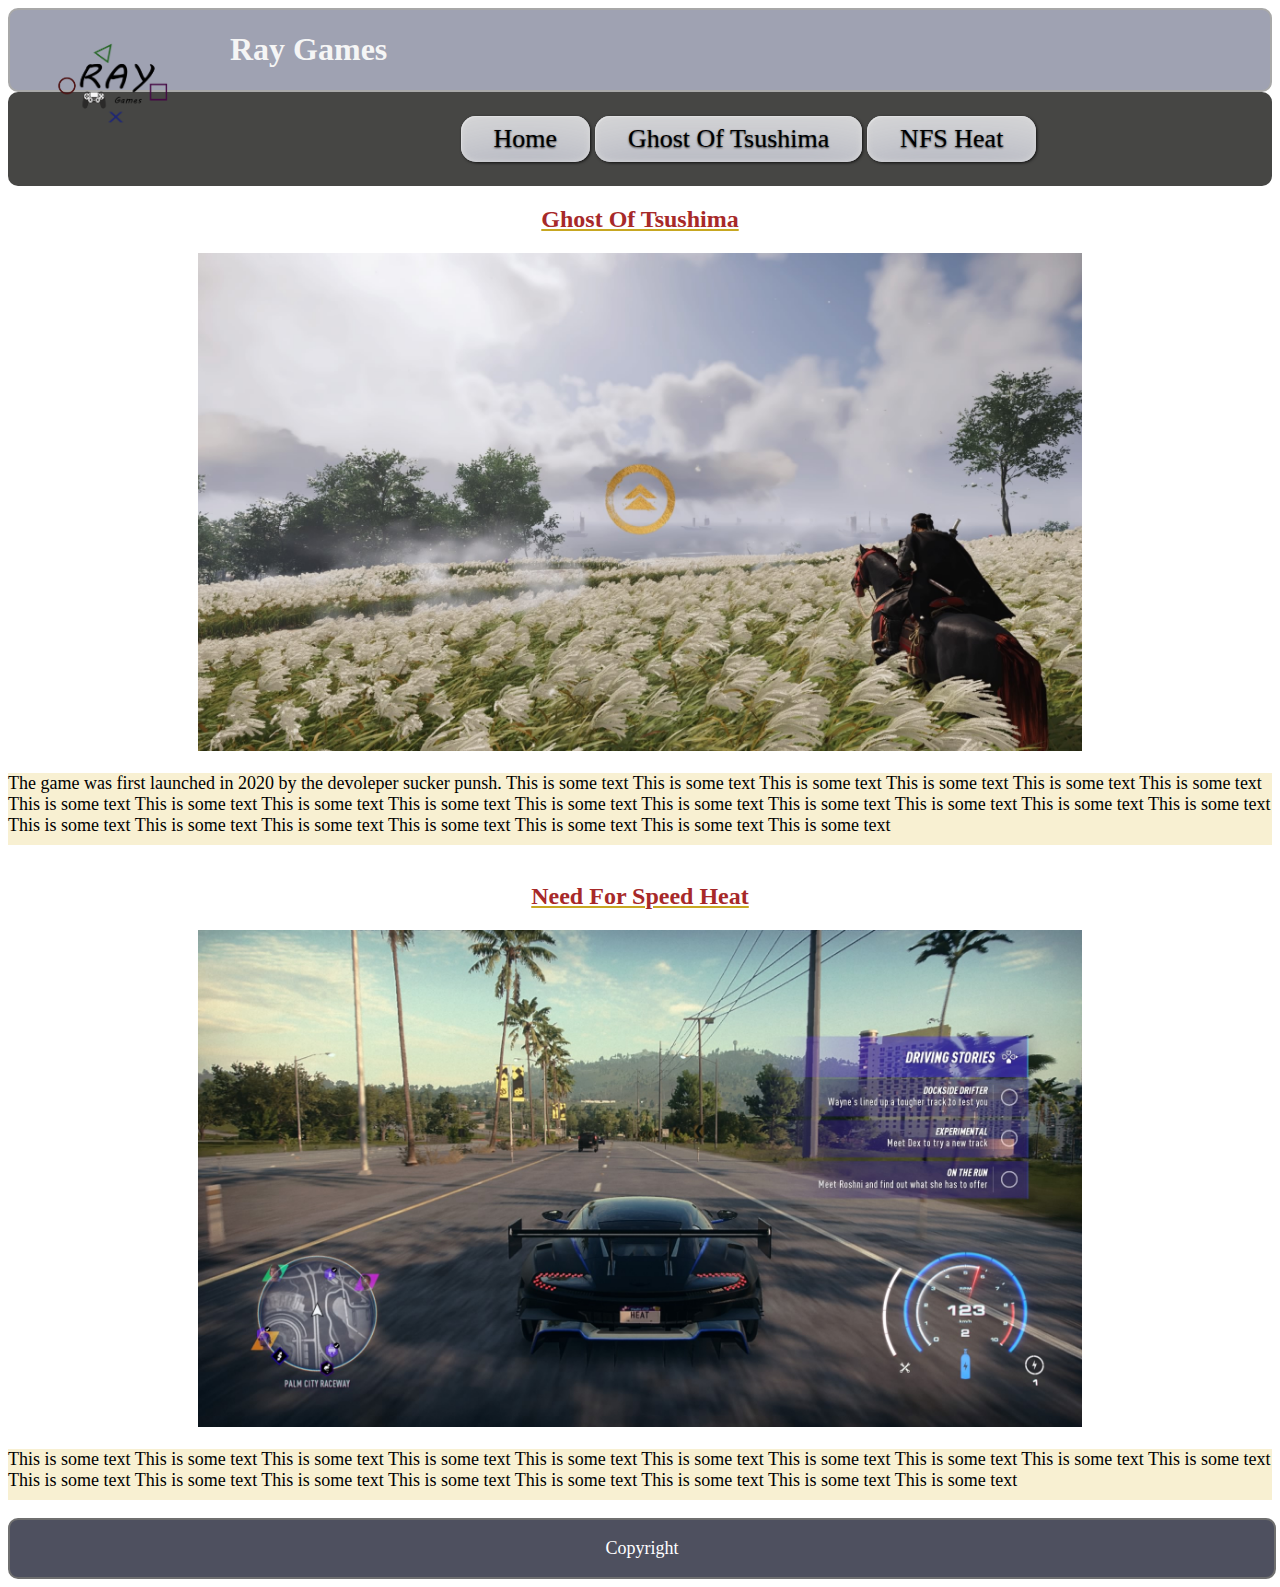
<file: index.html>
<!doctype html>
<html lang="en">
<!-- Auther: Saud ALSIYABI
     Date:10/3/2021
     page Description: Home page displays PS4 games-->
      <head>
    <mata charset="utf-8" />
    <meta name="description" content="Ray Games website"/>
    <mata name="keywords" content="Games, PS4, Game, Ray, Gamers"/>
        <title>Ray Games</title>
    <link rel="stylesheet" type="text/css" href="styles/projectStyle.CSS">
    </head>
    
  <body>
      <header>
          
        <img style="float: left; height: 160px;"  src="logo.png" alt="logo" width="220px">
        <h1>Ray Games</h1>
      </header>  
    
        <nav>
            <ul>
            <li id="active"> <a href="index.html"> Home</a></li>
            <li> <a href="GhostOfTsushima.html"> Ghost Of Tsushima</a></li>
            <li> <a href="NFSheat.html"> NFS Heat</a></li>
            
            </ul>
        </nav>
    
    <main>
        <section>
      
        <h2>Ghost Of Tsushima</h2>
              <img  style="margin-left: 15%;margin-right: 15% " src="Screenshots/GOT/got%20beach.jpg" alt="GOT pic" width="70%"/>
            <p><mark>
             The game was first launched in 2020 by the devoleper sucker punsh. This is some text  This is some text  This is some text  This is some text  This is some text  
             This is some text  This is some text  This is some text  This is some text  This is some text  This is some text  This is some text  This is some text  This is some text  
             This is some text  This is some text  This is some text  This is some text  This is some text  This is some text  This is some text  This is some text  This is some text  
            </mark></p>
        </section>
         
        <section>
            
        <h2>Need For Speed Heat</h2>
              <img  style="margin-left: 15%;margin-right: 15%;" src="Screenshots/NFS/Need%20for%20Speed%E2%84%A2%20Heat_.jpg" alt="NFS pic" width="70%"/>
            <p> <mark>
              This is some text  This is some text  This is some text  This is some text  This is some text  This is some text
              This is some text  This is some text  This is some text  This is some text  This is some text  This is some text
              This is some text  This is some text  This is some text  This is some text  This is some text  This is some text    
            </mark></p>
        </section>
      
        
       
   </main>
      
    
  </body>
      <footer>
      <p>Copyright</p> 
     </footer> 


</html>
</file>
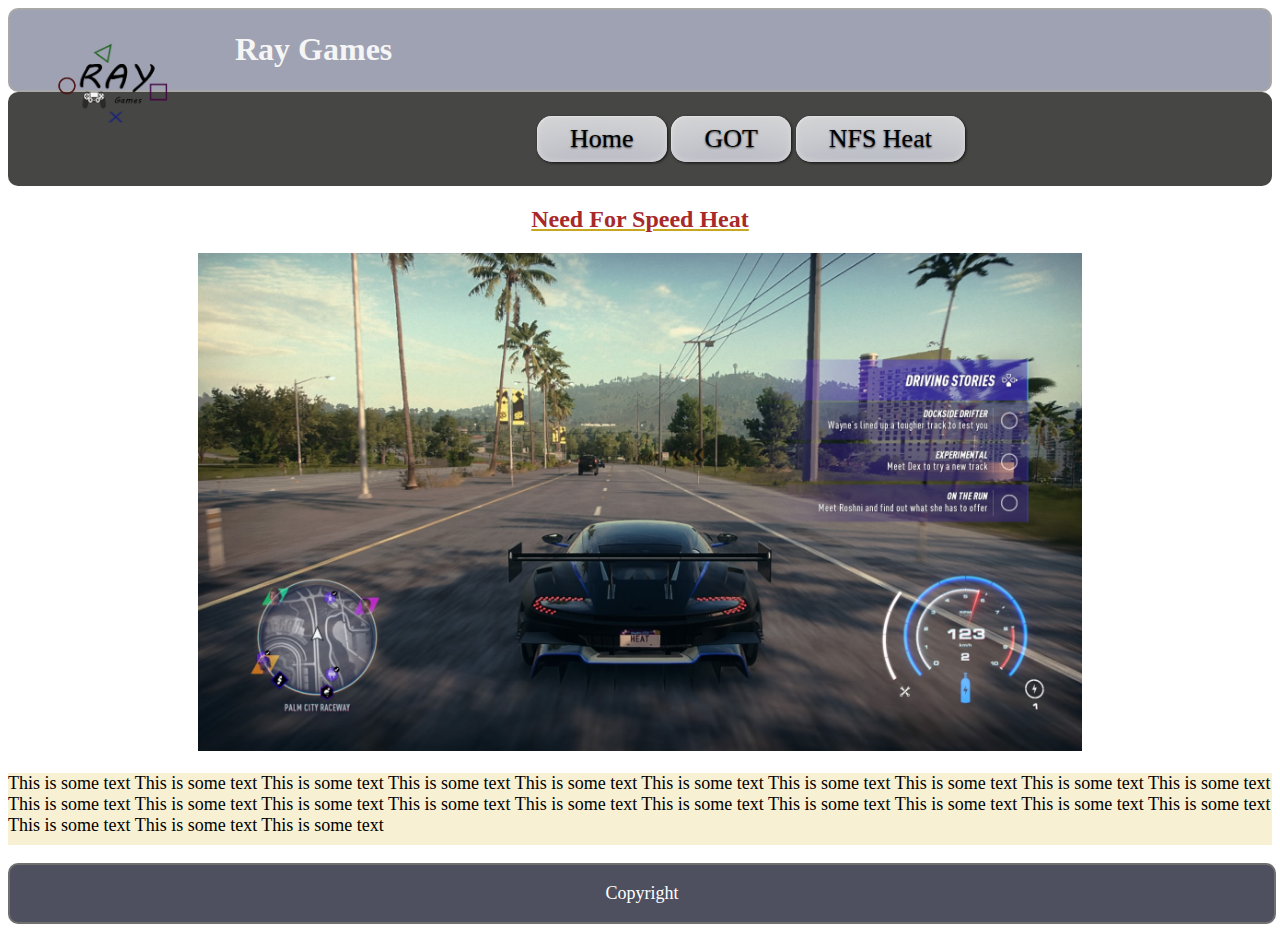
<file: NFSheat.html>
<!doctype html>
<html lang="en">
<!-- Auther: Saud ALSIYABI
     Date:10/3/2021
     page Description: Home page displays PS4 games-->
      <head>
    <mata charset="utf-8" />
    <meta name="description" content="Ray Games website"/>
    <mata name="keywords" content="Games, PS4, Game, Ray, Gamers"/>
        <title>Ray Games</title>
    <link rel="stylesheet" type="text/css" href="styles/projectStyle.CSS">
    </head>
    
  <body>
      <header>
        <img style="float: left; margin-right: 5px; height: 160px;"  src="logo.png" alt="logo" width="220px">
        <h1>Ray Games</h1>
      </header>  
    
        <nav>
            <ul>
            <li > <a href="index.html"> Home</a></li>
            <li> <a href="GhostOfTsushima.html"> GOT</a></li>
            <li id="active"> <a href="NFSheat.html"> NFS Heat</a></li>
            
            </ul>
        </nav>
    
    <main>
      <section>
        <h2>Need For Speed Heat</h2>
            <img  style="margin-left: 15%;margin-right: 15%;" src="Screenshots/NFS/Need%20for%20Speed%E2%84%A2%20Heat_.jpg" alt="NFS pic" width="70%"/>
            <p><mark>
              This is some text  This is some text  This is some text  This is some text  This is some text  
             This is some text  This is some text  This is some text  This is some text  This is some text  This is some text  This is some text  This is some text  This is some text  
             This is some text  This is some text  This is some text  This is some text  This is some text  This is some text  This is some text  This is some text  This is some text  
            </mark></p>
        </section>
      
        
     
        
       
      </main>
      
   
  </body>
      <footer>
      <p>Copyright</p>    
      </footer> 



</html>
</file>
<file: styles/projectStyle.CSS>
nav {
    background-color: rgb(70, 70, 68);
    padding: 5px;
    border-radius: 10px;
}

nav ul {
    text-align: center;
    font-size: 1.2em;
}

nav ul li {
    display: inline-block;
    -webkit-box-sizing: border-box;
    -moz-box-sizing: border-box;
    box-sizing: border-box;
    min-width: 100px;
    padding: 10px 33px;
    font-family: 'Lobster', cursive;
    font-size: 26px;
    line-height: 26px;
    text-decoration: none;
    color: #9FA2B2;
    text-shadow: 0 1px 2px rgba(0, 0, 0, 0.75);
    background: #9FA2B2;
    outline: none;
    border-radius: 15px;
    border: 1px;
    box-shadow:
        inset 1px 1px 0px rgba(255, 255, 255, 0.25),
        /* highlight */
        inset 0 0 6px #DBDBDB,
        /* inner glow */
        inset 0 80px 80px -40px #DBDBDB,
        /* gradient */
        1px 1px 3px rgba(0, 0, 0, 0.75);
    /* shadow */

    position: relative;
    overflow: visible;
    /* IE9 & 10 */
    -webkit-transition: 500ms linear;
    -moz-transition: 500ms linear;
    -o-transition: 500ms linear;
    transition: 500ms linear;

}

nav ul li a {
    color: black;
    text-decoration: none;
}

nav ul li:hover {
    background-color: #b9830b;
    border-radius: 10px;
}

@media screen and (max-width: 600px) {
    .nav a:not(:first-child) {
        display: none;
    }

    .nav a.icon {
        float: right;
        display: block;
    }
}

@media screen and (max-width: 600px) {
    .nav.responsive {
        position: relative;
    }

    .nav.responsive .icon {
        position: absolute;
        right: 0;
        top: 0;
    }

    .nav.responsive a {
        float: none;
        display: block;
        text-align: left;
    }
}

Body {
    font-family: Verdana;
    background-image:url(https://images.unsplash.com/photo-1552820728-8b83bb6b773f?ixid=MXwxMjA3fDB8MHxzZWFyY2h8Mnx8Z2FtaW5nfGVufDB8fDB8&ixlib=rb-1.2.1&w=1000&q=80);
    background-repeat:repeat;
    background-size: cover;
}

.center {
    display: block;
    margin-left: auto;
    margin-right: auto;
    margin-bottom: auto;
    margin-top: auto;
    width: 300px;
}

footer {
    clear: both;
    padding: 0;
    margin: 0;
    position:relative;
    bottom: 0px;
    width: 100%;
    background-color: #4e505f;
    text-align: center;
    border: 2px solid #6f6f6f;
    border-radius: 10px;
}

footer p {
    text-align: center;
    color: #ffffff;
}

header {
width: auto;
background-color:#9FA2B2;
    color: #6e738d;
    border: 2px solid #a8a8a8;
    border-radius: 10px;

}
mark {
    background-color: rgba(244, 231, 183, 0.63);
  display: inline-block;
 
  padding-bottom: 0.5em;
}


h1
{
   font-display:block; 
font-family:cursive;
 color: whitesmoke;
}

h2
{
    color: #a72929;
    text-align: center;
   text-decoration-style: solid;
    text-decoration: underline;
    text-transform: full-width;
    text-decoration-color: rgba(191, 154, 0, 0.87);
    
    text-shadow: 1px;
}

p {
    color: #5f6064;
    font-size: 18px;
    ;
}


#map {
    float: right;
}

h4 {
    float: right;
    font-family: cursive;
    margin-right: 150px;
}
section
{
 align-content: center;   
}
</file>
